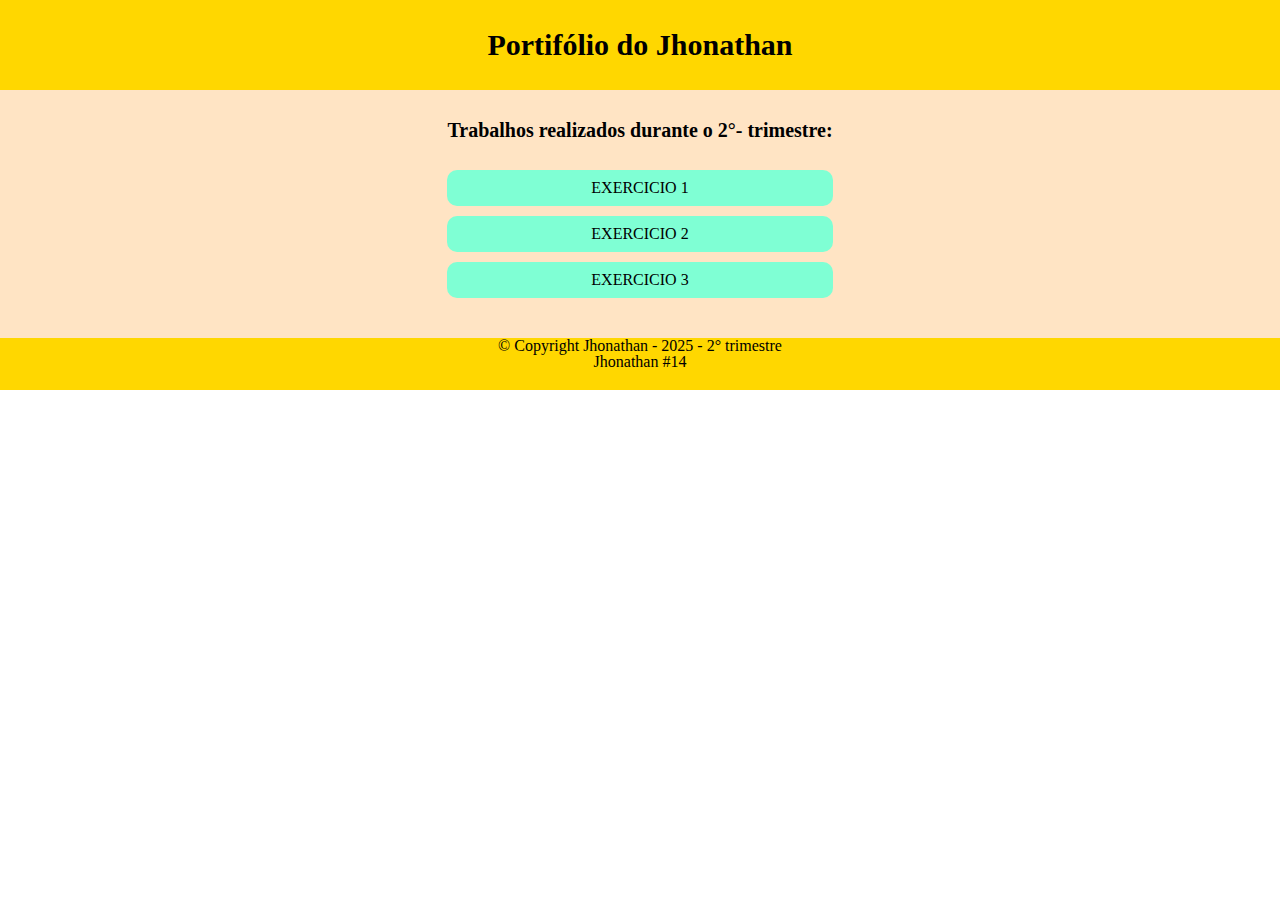
<file: index.html>
<!DOCTYPE html>
<html lang="pt-br">
<head>
    <meta charset="UTF-8">
    <meta name="viewport" content="width=device-width, initial-scale=1.0">
    <title>Portifólio do jhonathan</title>
    <link rel="stylesheet" href="reset.css">
    <link rel="stylesheet" href="style.css">
</head>
<body>
    <header>
         <h1>Portifólio do Jhonathan</h1>
    </header>
    <main>
        <h2>Trabalhos realizados durante o 2°- trimestre:</h2>

        <ul>
           <a href="exercicio1/exercicio.html"><li>Exercicio 1</li></a>
           <a href="###"> <li>Exercicio 2</li></a>
           <a href="###"> <li>Exercicio 3</li></a>

        </ul>
    </main>
    <footer>
        <p>&copy; Copyright Jhonathan - 2025 - 2° trimestre</p>
        <p> Jhonathan #14</p>
    </footer>
</body>
</html>
</file>
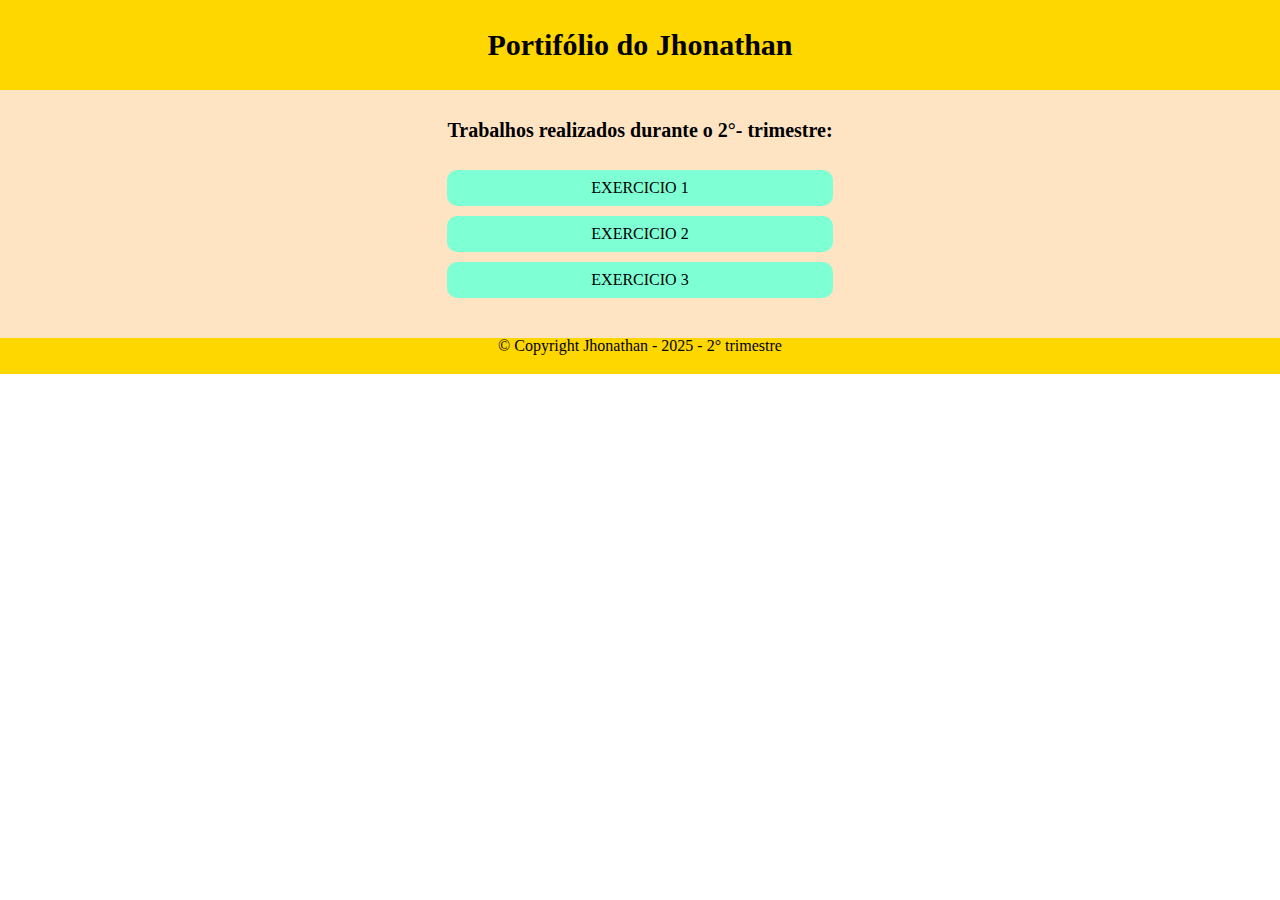
<file: portifolio-jhonathan/index.html>
<!DOCTYPE html>
<html lang="pt-br">
<head>
    <meta charset="UTF-8">
    <meta name="viewport" content="width=device-width, initial-scale=1.0">
    <title>Portifólio do jhonathan</title>
    <link rel="stylesheet" href="reset.css">
    <link rel="stylesheet" href="style.css">
</head>
<body>
    <header>
         <h1>Portifólio do Jhonathan</h1>
    </header>
    <main>
        <h2>Trabalhos realizados durante o 2°- trimestre:</h2>

        <ul>
           <a href="###"> <li>Exercicio 1</li></a>
           <a href="###"> <li>Exercicio 2</li></a>
           <a href="###"> <li>Exercicio 3</li></a>
    </main>
    <footer>
        <p>&copy; Copyright Jhonathan - 2025 - 2° trimestre</p>
    </footer>
</body>
</html>
</file>
<file: style.css>
header {
    text-align: center;
    background-color: gold;
    padding: 30px;
}
h1  {
    font-size: 30px;
    font-weight: bold;
}
main {
    background-color: bisque;
    text-align: center;
    padding: 30px;
    margin: auto;
}
h2 {
    padding-bottom: 20px;
    font-size: 20px;
    font-weight: bold;
}
li {
    margin: 10px  auto;
    background-color: aquamarine;
    border-radius: 10px;
    width: 30%;
    padding: 10px;
}

li:hover {
    width: 33%
}

footer {
    background-color: gold;
    text-align: center;
    padding: 0 0 20px 0;
}
a {
    text-decoration: none;
    text-transform: uppercase;
    color: rgb(0, 0, 0);
}
</file>
<file: portifolio-jhonathan/style.css>
header {
    text-align: center;
    background-color: gold;
    padding: 30px;
}
h1  {
    font-size: 30px;
    font-weight: bold;
}
main {
    background-color: bisque;
    text-align: center;
    padding: 30px;
    margin: auto;
}
h2 {
    padding-bottom: 20px;
    font-size: 20px;
    font-weight: bold;
}
li {
    margin: 10px  auto;
    background-color: aquamarine;
    border-radius: 10px;
    width: 30%;
    padding: 10px;
}

li:hover {
    width: 33%
}

footer {
    background-color: gold;
    text-align: center;
    padding: 0 0 20px 0;
}
a {
    text-decoration: none;
    text-transform: uppercase;
    color: rgb(0, 0, 0);
}
</file>
